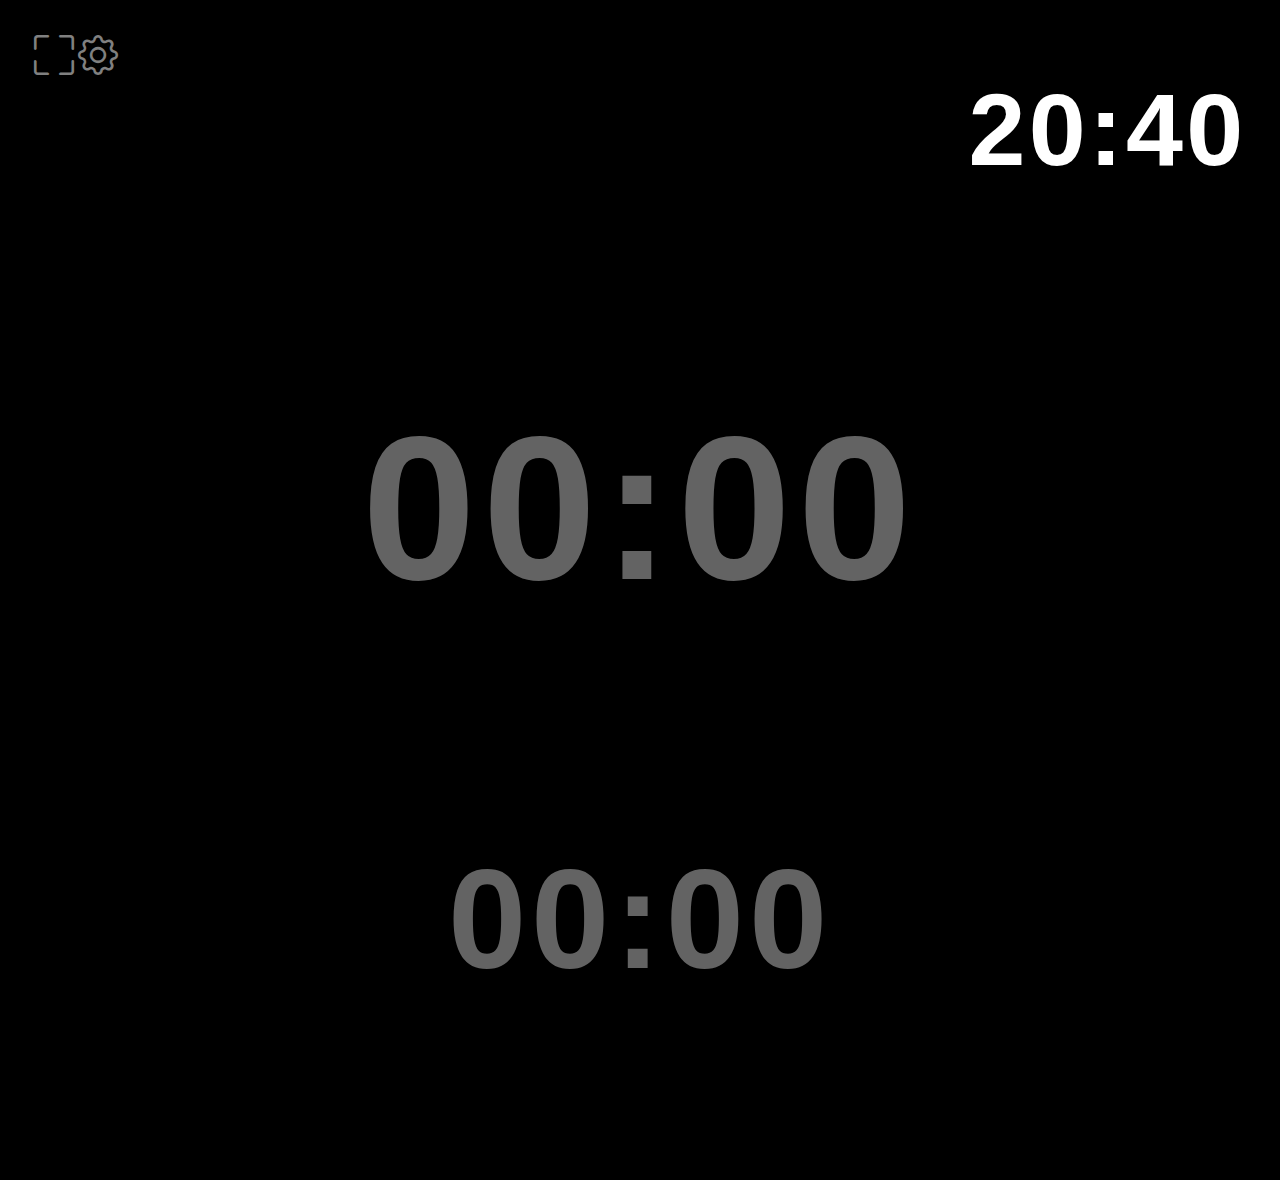
<file: index.html>
<!DOCTYPE html>
<html lang="ja">

  <head>
    <meta charset="UTF-8" />
    <meta http-equiv="X-UA-Compatible" content="IE=edge" />
    <meta name="viewport" content="width=device-width, initial-scale=1.0" />
    <title>TIMER app</title>
    <link href="https://cdn.jsdelivr.net/npm/bootstrap@5.0.2/dist/css/bootstrap.min.css" rel="stylesheet"
        integrity="sha384-EVSTQN3/azprG1Anm3QDgpJLIm9Nao0Yz1ztcQTwFspd3yD65VohhpuuCOmLASjC" crossorigin="anonymous" />
    <link rel="stylesheet" href="https://cdn.jsdelivr.net/npm/bootstrap-icons@1.4.0/font/bootstrap-icons.css" />
    <link rel="stylesheet" href="css/display.css" />
    <!-- Global site tag (gtag.js) - Google Analytics -->
    <script async src="https://www.googletagmanager.com/gtag/js?id=G-0S96F9CMG0"></script>
    <script>
      window.dataLayer = window.dataLayer || [];
      function gtag() {dataLayer.push(arguments);}
      gtag('js', new Date());

      gtag('config', 'G-0S96F9CMG0');
    </script>
  </head>

  <body>
    <!-- buttons -->
    <div class="d-flex gap-4 align-items-center float-start">
      <a href="#" id="fullscreen"><i class="bi bi-fullscreen"></i></a>
      <a href="#" id="fullscreen_exit"><i class="bi bi-fullscreen-exit"></i></a>
      <a href="#" id="open_controller"><i class="bi bi-gear"></i></a>
    </div>

    <div class="container-fluid mt-4">
      <!-- current time -->
      <div class="current_time">
        <span id="current_time_hour"></span>
        <span id="current_time_colon">:</span>
        <span id="current_time_min"></span>
      </div>

      <!-- main clock -->
      <div class="clock main_clock">
        <p class="stop" id="main_clock">00:00</p>
      </div>

      <!-- sub clock -->
      <div class="clock sub_clock">
        <p class="stop" id="sub_clock">00:00</p>
      </div>
    </div>

    <script type="text/javascript" src="javascript/display.js"></script>
  </body>

</html>
</file>
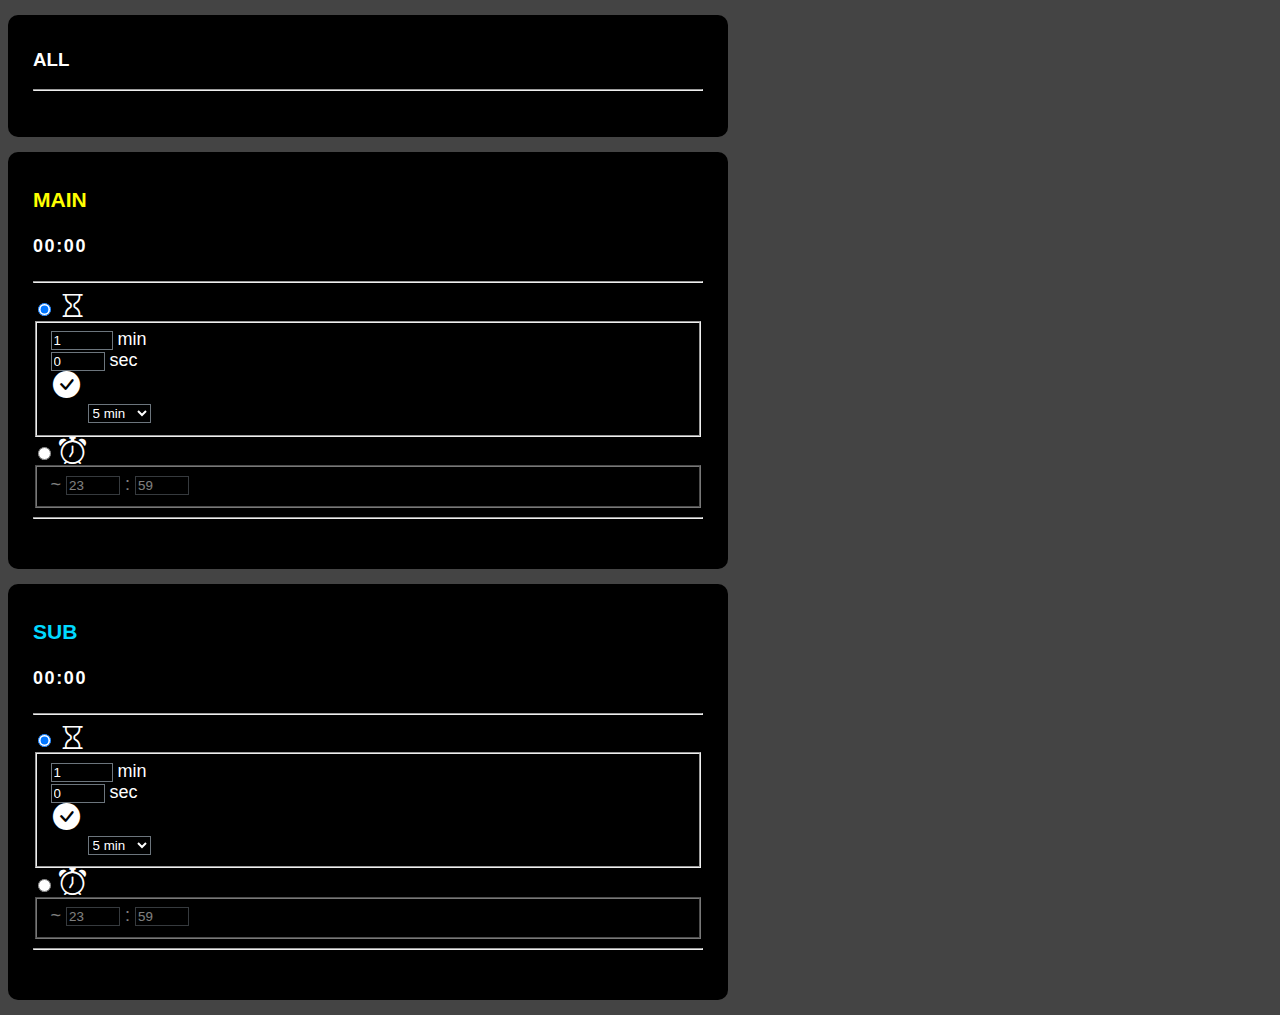
<file: controller.html>
<!DOCTYPE html>
<html lang="ja">
  <head>
    <meta charset="UTF-8" />
    <meta http-equiv="X-UA-Compatible" content="IE=edge" />
    <meta name="viewport" content="width=device-width, initial-scale=1.0" />
    <title>Controller | TIMER app</title>
    <link
      href="https://cdn.jsdelivr.net/npm/bootstrap@5.0.2/dist/css/bootstrap.min.css"
      rel="stylesheet"
      integrity="sha384-EVSTQN3/azprG1Anm3QDgpJLIm9Nao0Yz1ztcQTwFspd3yD65VohhpuuCOmLASjC"
      crossorigin="anonymous"
    />
    <link
      rel="stylesheet"
      href="https://cdn.jsdelivr.net/npm/bootstrap-icons@1.4.0/font/bootstrap-icons.css"
    />
    <link rel="stylesheet" href="css/controller.css" />
  </head>
  <body>
    <div id="wrapper" class="container-md">
      <section>
        <div class="row">
          <div class="text-center"><h3>ALL</h3></div>
          <hr>
          <div class="d-flex flex-column- gap-3">
            <button id="all_start" class="btn btn-outline-success col">
              START
            </button>
            <button id="all_stop" class="btn btn-outline-danger col">RESET</button>
          </div>
        </div>
      </section>

      <!-- MAIN -->
      <section id="main_section">
        <form onsubmit="return false;" name="main_form" id="main_form" class="row">
          <!-- Header ==================================================== -->
          <div class="row">
            <div class="col-3"></div>
            <div class="col-6 text-center">
              <div class=""><h3>MAIN</h3></div>
            </div>
            <div class="col-3">
              <h4 class="preview text-end" id="main_preview">00:00</h4>
            </div>
          </div>
          <hr />
          <!-- TIMER mode ============================================ -->
          <div class="mb-3 row align-items-center">
            <div class="col-2 d-flex">
              <input
                type="radio"
                name="mode"
                id="main_timer_mode"
                class="btn-check"
                value="timer"
                checked
              />
              <label
                for="main_timer_mode"
                class="
                  btn btn-outline-secondary
                  flex-fill
                  d-flex
                  align-items-center
                  justify-content-center
                  gap-1-
                "
              >
                <i class="bi bi-hourglass"></i>
              </label>
            </div>
            <!-- TIMER input -------------------------------------------- -->
            <fieldset class="d-flex gap-3 col mx-3" id="main_timer_inputs">
              <div class="col d-flex gap-3">
                <div class="d-flex align-items-center gap-1">
                  <input
                    type="number"
                    name="timer_min"
                    id="main_timer_min"
                    class="form-control"
                    min="0"
                    max="999"
                    value="1"
                  />
                  <span>min</span>
                </div>
                <div class="d-flex align-items-center gap-1">
                  <input
                    type="number"
                    name="timer_sec"
                    id="main_timer_sec"
                    class="form-control"
                    min="0"
                    max="59"
                    value="0"
                  />
                  <span>sec</span>
                </div>
                <div
                  class="d-flex align-items-center justify-content-end gap-2 mx-4"
                >
                  <div class="matched" id="main_timer_matched">
                    <i
                      class="bi bi-check-circle-fill text-success mx-1"
                    ></i>
                  </div>
                  <button
                    class="btn btn-outline-secondary btn-sm"
                    id="main_timer_reload"
                  >
                    <i class="bi bi-arrow-clockwise align-middle"></i>
                  </button>
                  <select
                    name="timer_select"
                    id="main_timer_select"
                    class="form-select"
                  >
                    <option value="5">5 min</option>
                    <option value="10">10 min</option>
                    <option value="15">15 min</option>
                    <option value="20">20 min</option>
                    <option value="30">30 min</option>
                    <option value="45">45 min</option>
                    <option value="60">60 min</option>
                    <option value="90">90 min</option>
                  </select>
                </div>
              </div>
            </fieldset>
          </div>
          <!-- ALARM mode ============================================ -->
          <div class="row mb-3 align-items-center">
            <div class="mode-btn col-2 d-flex">
              <input
                type="radio"
                name="mode"
                id="main_alarm_mode"
                class="btn-check"
                value="alarm"
              />
              <label
                for="main_alarm_mode"
                class="
                  btn btn-outline-secondary
                  flex-fill
                  d-flex
                  align-items-center
                  justify-content-center
                  gap-1
                "
              >
                <i class="bi bi-alarm"></i>
              </label>
            </div>
            <!-- ALARM input ------------------------------------------ -->
            <fieldset class="col-4 disabled" id="main_alarm_inputs" disabled>
              <div class="d-flex gap-2 align-items-center">
                <span>~</span>
                <input
                  type="number"
                  name="alarm_hour"
                  class="form-control"
                  min="0"
                  max="23"
                  value="23"
                />
                <span class=""> : </span>
                <input
                  type="number"
                  name="alarm_min"
                  class="form-control"
                  min="0"
                  max="59"
                  value="59"
                />
              </div>
            </fieldset>
          </div>
          <hr />
          <!-- Buttons -->
          <div class="d-flex flex-column- gap-3">
            <button id="main_start" class="btn btn-outline-success col">
              START
            </button>
            <button id="main_stop" class="btn btn-outline-danger col">
              RESET
            </button>
          </div>
          <!-- </div> -->
        </form>
      </section>

    </div>
    <script type="module" src="javascript/controller.js"></script>
  </body>
</html>
</file>
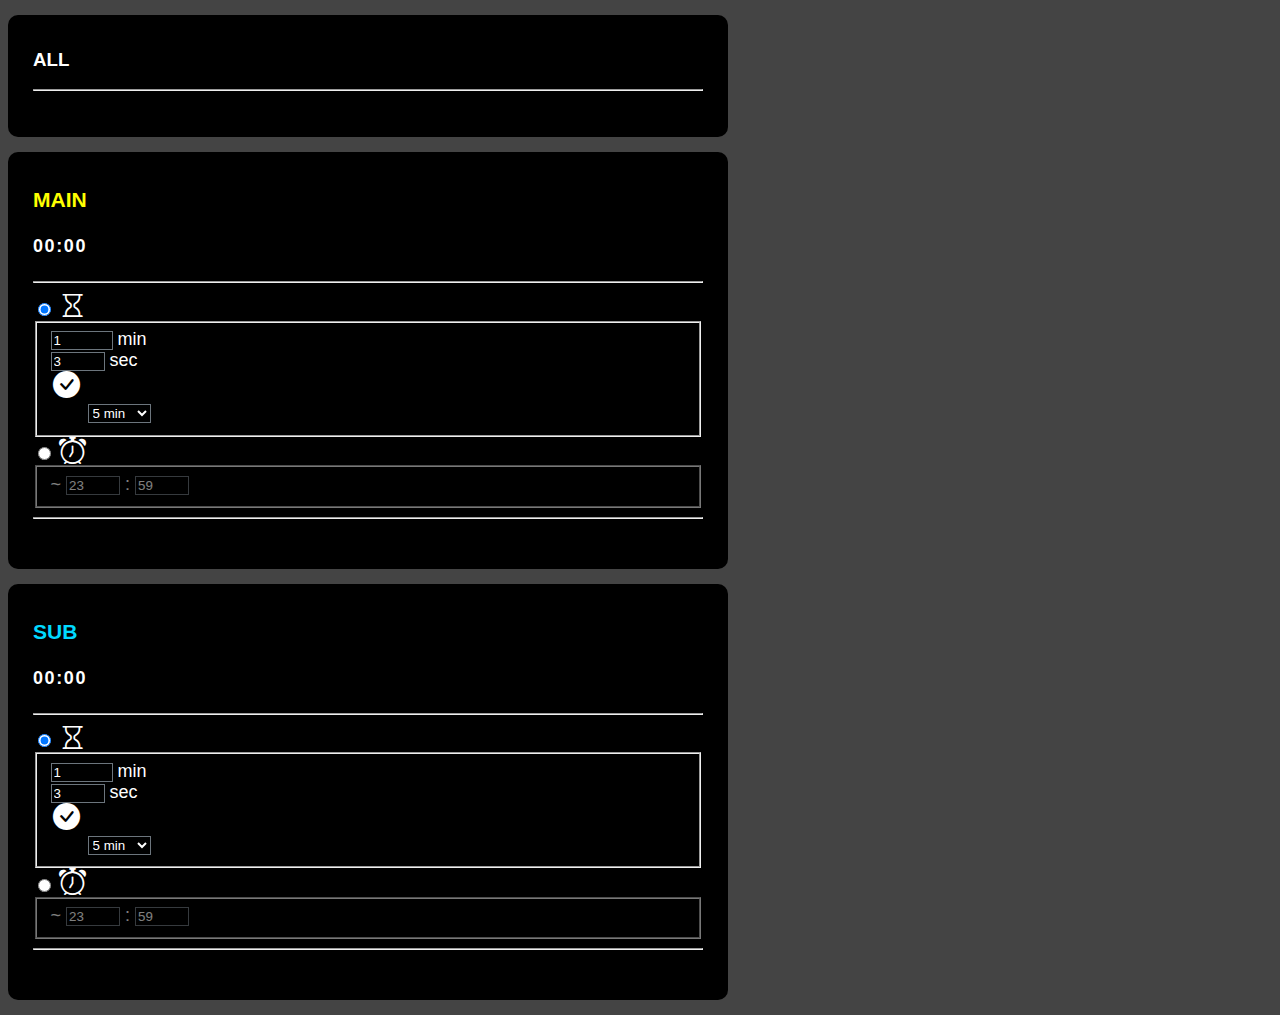
<file: html/controller.html>
<!DOCTYPE html>
<html lang="ja">
  <head>
    <meta charset="UTF-8" />
    <meta http-equiv="X-UA-Compatible" content="IE=edge" />
    <meta name="viewport" content="width=device-width, initial-scale=1.0" />
    <title>Controller | TIMER app</title>
    <link
      href="https://cdn.jsdelivr.net/npm/bootstrap@5.0.2/dist/css/bootstrap.min.css"
      rel="stylesheet"
      integrity="sha384-EVSTQN3/azprG1Anm3QDgpJLIm9Nao0Yz1ztcQTwFspd3yD65VohhpuuCOmLASjC"
      crossorigin="anonymous"
    />
    <link
      rel="stylesheet"
      href="https://cdn.jsdelivr.net/npm/bootstrap-icons@1.4.0/font/bootstrap-icons.css"
    />
    <link rel="stylesheet" href="/css/controller.css" />
  </head>
  <body>
    <div id="wrapper" class="container-md">
      <section>
        <div class="row">
          <div class="text-center"><h3>ALL</h3></div>
          <hr>
          <div class="d-flex flex-column- gap-3">
            <button id="all_start" class="btn btn-outline-success col">
              START
            </button>
            <button id="all_stop" class="btn btn-outline-danger col">RESET</button>
          </div>
        </div>
      </section>

      <!-- MAIN -->
      <section id="main_section">
        <form onsubmit="return false;" name="main_form" id="main_form" class="row">
          <!-- Header ==================================================== -->
          <div class="row">
            <div class="col-3"></div>
            <div class="col-6 text-center">
              <div class=""><h3>MAIN</h3></div>
            </div>
            <div class="col-3">
              <h4 class="preview text-end" id="main_preview">00:00</h4>
            </div>
          </div>
          <hr />
          <!-- <div class=""> -->
          <!-- TIMER mode ============================================ -->
          <div class="mb-3 row align-items-center">
            <div class="col-2 d-flex">
              <input
                type="radio"
                name="mode"
                id="main_timer_mode"
                class="btn-check"
                value="timer"
                checked
              />
              <label
                for="main_timer_mode"
                class="
                  btn btn-outline-secondary
                  flex-fill
                  d-flex
                  align-items-center
                  justify-content-center
                  gap-1-
                "
              >
                <i class="bi bi-hourglass"></i>
              </label>
            </div>
            <!-- TIMER input -------------------------------------------- -->
            <fieldset class="d-flex gap-3 col mx-3" id="main_timer_inputs">
              <div class="col d-flex gap-3">
                <div class="d-flex align-items-center gap-1">
                  <input
                    type="number"
                    name="timer_min"
                    id="main_timer_min"
                    class="form-control"
                    min="0"
                    max="999"
                    value="1"
                  />
                  <span>min</span>
                </div>
                <div class="d-flex align-items-center gap-1">
                  <input
                    type="number"
                    name="timer_sec"
                    id="main_timer_sec"
                    class="form-control"
                    min="0"
                    max="59"
                    value="3"
                  />
                  <span>sec</span>
                </div>
                <div
                  class="d-flex align-items-center justify-content-end gap-2 mx-4"
                >
                  <div class="matched" id="main_timer_matched">
                    <i
                      class="bi bi-check-circle-fill text-success mx-1"
                    ></i>
                  </div>
                  <button
                    class="btn btn-outline-secondary btn-sm"
                    id="main_timer_reload"
                  >
                    <i class="bi bi-arrow-clockwise align-middle"></i>
                  </button>
                  <select
                    name="timer_select"
                    id="main_timer_select"
                    class="form-select"
                  >
                    <option value="5">5 min</option>
                    <option value="10">10 min</option>
                    <option value="15">15 min</option>
                    <option value="20">20 min</option>
                    <option value="30">30 min</option>
                    <option value="45">45 min</option>
                    <option value="60">60 min</option>
                    <option value="90">90 min</option>
                  </select>
                </div>
              </div>
            </fieldset>
          </div>
          <!-- ALARM mode ============================================ -->
          <div class="row mb-3 align-items-center">
            <div class="mode-btn col-2 d-flex">
              <input
                type="radio"
                name="mode"
                id="main_alarm_mode"
                class="btn-check"
                value="alarm"
              />
              <label
                for="main_alarm_mode"
                class="
                  btn btn-outline-secondary
                  flex-fill
                  d-flex
                  align-items-center
                  justify-content-center
                  gap-1
                "
              >
                <i class="bi bi-alarm"></i>
              </label>
            </div>
            <!-- ALARM input ------------------------------------------ -->
            <fieldset class="col-4 disabled" id="main_alarm_inputs" disabled>
              <div class="d-flex gap-2 align-items-center">
                <span>~</span>
                <input
                  type="number"
                  name="alarm_hour"
                  class="form-control"
                  min="0"
                  max="23"
                  value="23"
                />
                <span class=""> : </span>
                <input
                  type="number"
                  name="alarm_min"
                  class="form-control"
                  min="0"
                  max="59"
                  value="59"
                />
              </div>
            </fieldset>
          </div>
          <hr />
          <!-- Buttons -->
          <div class="d-flex flex-column- gap-3">
            <button id="main_start" class="btn btn-outline-success col">
              START
            </button>
            <button id="main_stop" class="btn btn-outline-danger col">
              RESET
            </button>
          </div>
          <!-- </div> -->
        </form>
      </section>

    </div>
    <script type="module" src="/javascript/controller.js"></script>
  </body>
</html>
</file>
<file: css/display.css>
body {
    font-family: sans-serif, monospace;
    background-color: black;
    color: white;
    /* margin: 0 vw; */
    padding: 2vw;
}

section {
    background-color: black;
    padding: 20px;
    border-radius: 10px;
}

form {
    font-size: 18px;
}
form span {
    line-height: 0%;
}

input {
    background-color: black !important;
    color: white !important;
    border: solid 1px #6c757d !important;
}

.current_time {
    display: flex;
    justify-content: right;
    color: white;
    font-weight: bold;
    font-size: 8vw;
    letter-spacing: 0.2rem;
    line-height: 100%;
}
#current_time_colon {
    color: black;
}
.colon_on {
    color: white !important;
}

.clock {
    background-color: black;
    text-align: center;
    font-weight: bold;
    margin: 4vw 0;
}
.clock p {
    border-radius: 10px;
    line-height: 120%;
}

.main_clock p {
    color: yellow;
    font-size: 16vw;
    letter-spacing: 0.4rem;
}
.sub_clock p {
    color: rgb(0, 217, 255);
    font-size: 11vw;
    letter-spacing: 0.3rem;
}
.stop {
    color: rgb(99, 99, 99) !important;
}
.over {
    color: white !important;
    background-color: rgb(198, 0, 0);
}

i {
    font-size: 2.5rem;
    color: gray;
}
</file>
<file: css/controller.css>
body {
    font-family: sans-serif, monospace;
    margin-top: 15px;
    background-color: #444;
    color: white;
    width: 720px;
}

section {
    background-color: black;
    padding: 15px 25px 20px 25px;
    margin: 15px 0;
    border-radius: 10px;
}

form {
    font-size: 18px;
}
form span {
    line-height: 0%;
}

input, select {
    background-color: black !important;
    color: white !important;
    border: solid 1px #6c757d !important;
}
h3 {
    font-weight: bold;
}
#main_section h3 {
    color: yellow;
}
#sub_section h3 {
    color: rgb(0, 217, 255);
}
.preview {
    font-family: sans-serif, monospace;
    font-weight: bold;
    color: white;
    letter-spacing: 0.1rem;
}

.bi {
    font-size: 1.5em;
    line-height: 100%;
}
.matched {
    margin: 0 2px;
}

.disabled {
    opacity: 0.5;
}
button {
    background-color: transparent;
    border: none;
}
</file>
